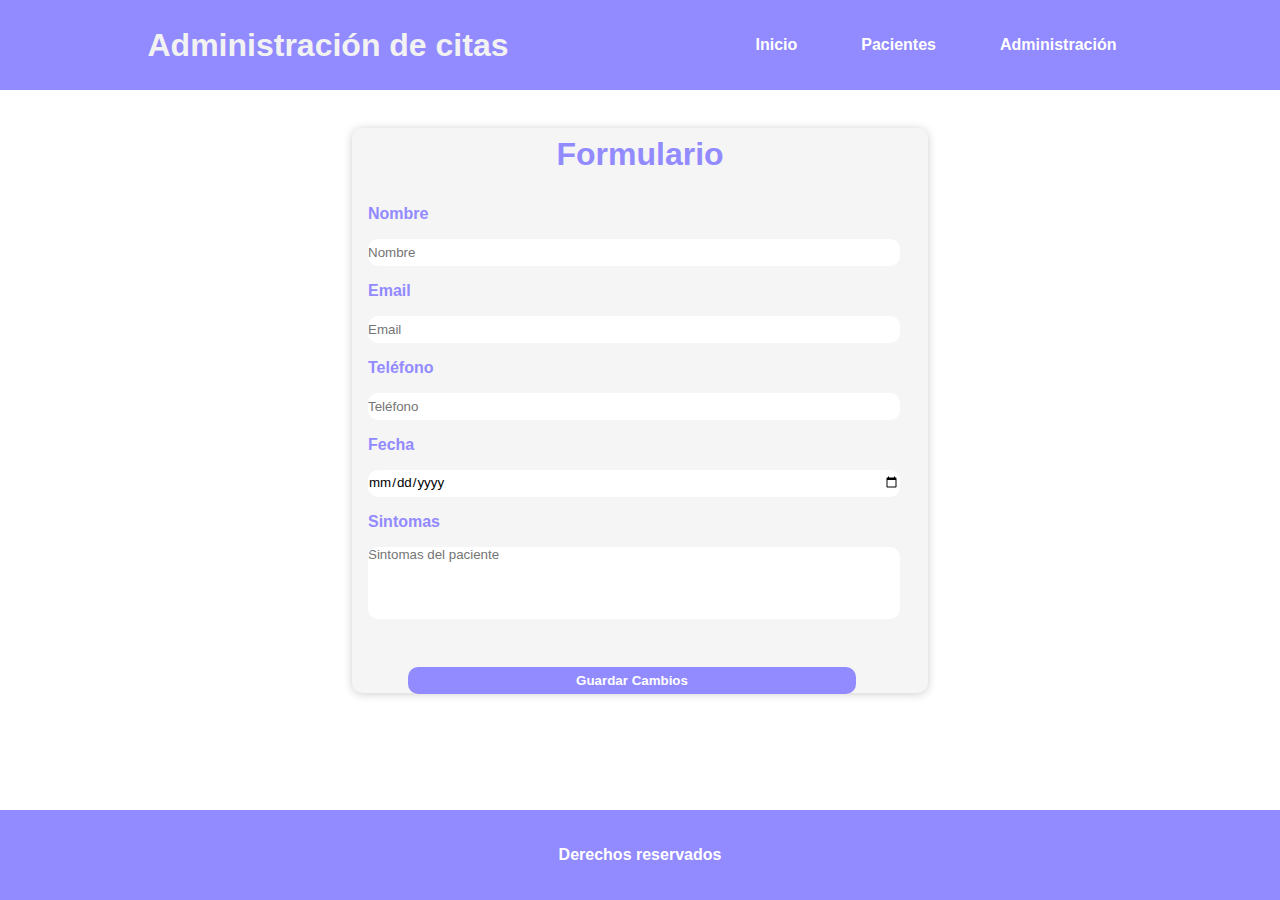
<file: editar.html>
<!DOCTYPE html>
<html lang="en">
<head>
    <meta charset="UTF-8">
    <meta http-equiv="X-UA-Compatible" content="IE=edge">
    <meta name="viewport" content="width=device-width, initial-scale=1.0">
    <link rel="stylesheet" href="./css/style.css">
    <title>Pacientes</title>
</head>
<body>
    <header>
    <nav>
        <h1>Administración de citas</h1>
        <ul class="menu-box">
            <li><a href="./index.html">Inicio</a></li>
            <li><a href="./paciente.html">Pacientes</a></li>
            <li><a href="./administracion.html">Administración</a></li>
        </ul>
    </header>
    <section class="main">
      <form class="formulario" id="formulario">
          <h1>Formulario</h1>
           <div class="formulario-content">
               <label for="nombre">Nombre</label>
               <br>
                <input type="text" name="nombre" id="nombre" placeholder="Nombre">
                <br>
                <label for="email">Email</label>
                <br>
                <input type="email" name="email" id="email" placeholder="Email">
                <br>
                <label for="telefono">Teléfono</label>
                <br>
                <input type="tel" name="telefono" id="telefono" placeholder="Teléfono">
                <br>
                <label for="fecha">Fecha</label>
                <br>
                <input type="date" name="fecha" id="fecha" placeholder="Fecha">
                <br>
                <label for="sintomas">Sintomas</label>
                <br>
                <textarea name="sintomas" id="sintomas"placeholder="Sintomas del paciente"></textarea>
                <br>
                <input type="hidden" name="id" id="id" value="">
                <input type="submit" value="Guardar Cambios">
            </div>
      </form>
    </section>
    <footer>
        <p>Derechos reservados</p>
    </footer>
    <script src="./js/editarcliente.js" type="module"></script>
</body>
</html>
</file>
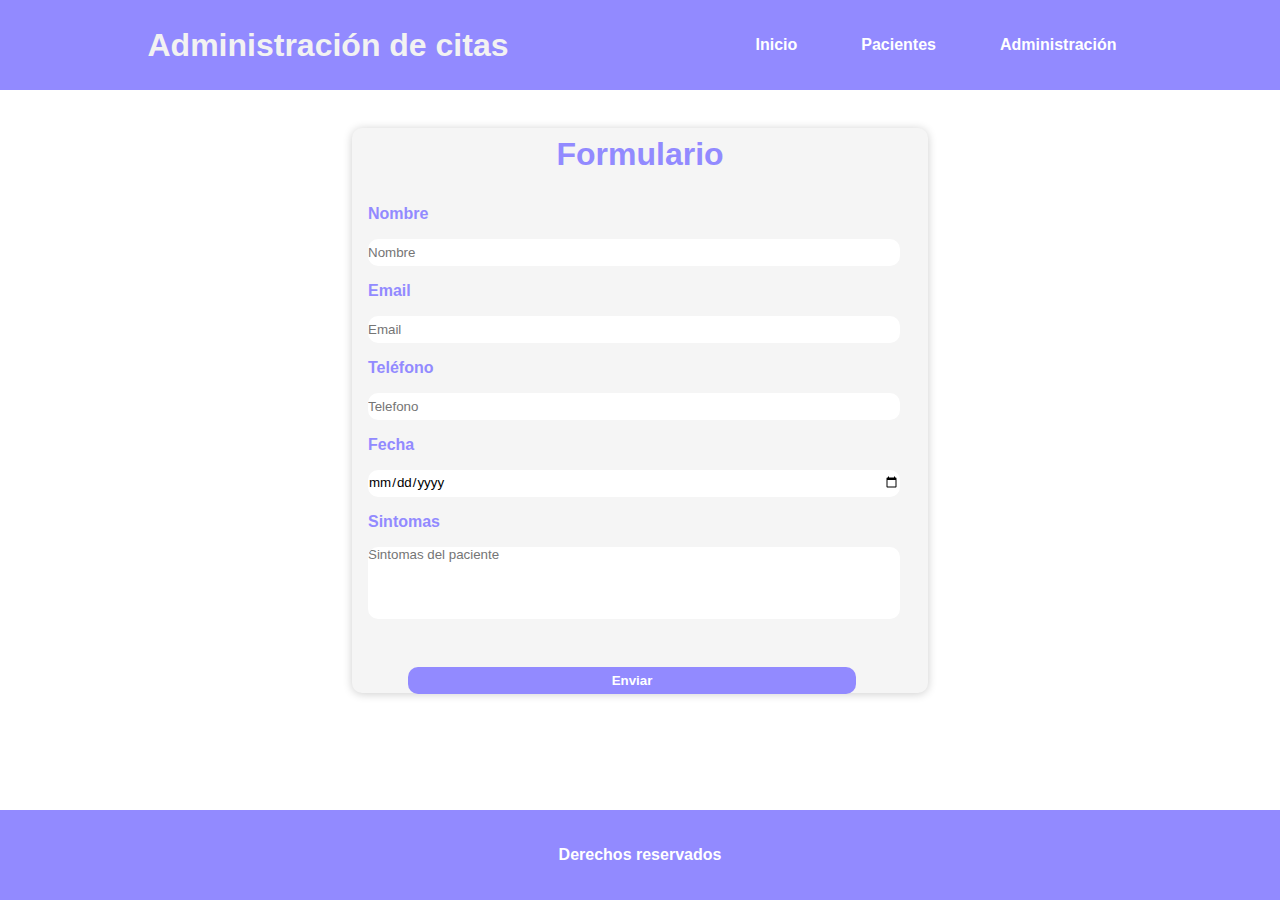
<file: paciente.html>
<!DOCTYPE html>
<html lang="en">
<head>
    <meta charset="UTF-8">
    <meta http-equiv="X-UA-Compatible" content="IE=edge">
    <meta name="viewport" content="width=device-width, initial-scale=1.0">
    <link rel="stylesheet" href="./css/style.css">
    <title>Pacientes</title>
</head>
<body>
    <header>
    <nav>
        <h1>Administración de citas</h1>
        <ul class="menu-box">
            <li><a href="./index.html">Inicio</a></li>
            <li><a href="./paciente.html">Pacientes</a></li>
            <li><a href="./administracion.html">Administración</a></li>
        </ul>
    </header>
    <section class="main">
      <form class="formulario" id="formulario">
          <h1>Formulario</h1>
           <div class="formulario-content">
               <label for="nombre">Nombre</label>
               <br>
                <input type="text" name="nombre" id="nombre" placeholder="Nombre">
                <br>
                <label for="email">Email</label>
                <br>
                <input type="email" name="email" id="email" placeholder="Email">
                <br>
                <label for="telefono">Teléfono</label>
                <br>
                <input type="tel" name="telefono" id="telefono" placeholder="Telefono">
                <br>
                <label for="fecha">Fecha</label>
                <br>
                <input type="date" name="fecha" id="fecha" placeholder="Fecha">
                <br>
                <label for="sintomas">Sintomas</label>
                <br>
                <textarea name="sintomas" id="sintomas"placeholder="Sintomas del paciente"></textarea>
                <br>
                <input type="hidden" name="id" id="id" value="0">
                <input type="submit" value="Enviar">
            </div>    
            <!-- <button class="alerta" id="alerta"></button> -->
      </form>
    
    </section>
    <footer>
        <p>Derechos reservados</p>
    </footer>
    <script script src="./js/nuevocliente.js" type="module"></script>
</body>
</html>
</file>
<file: css/style.css>
*{
    margin: 0;
    padding: 0;
    text-decoration: none;
    list-style: none;
    box-sizing: none;
    font-family: 'Roboto', sans-serif;
}
body {
    font-family: 'Open Sans', sans-serif;
    font-size: 14px;
}
nav {
    background: #928AFF;
    color: white;
    width: 100%;
    height: 10vh;
    display: flex;
    justify-content: space-around;
    align-items: center;
}
nav h1{
    font-size: 2rem;
    font-weight: bold;
    margin-left: 2rem;
}
nav ul {
    display: flex;
}
nav ul li {
    list-style: none;
    margin-right: 2rem;
}
nav ul li a {
    color: white;
    font-size: 1rem;
    font-weight: bold;
    padding: .8rem 1rem;
}
nav ul li a:hover {
    background-color: white;
    color: #928AFF;
    transition: all 0.1s;
    border-radius: 30px;
}
.main {
    width: 100%;
    height: 80vh;
    display: flex;
    justify-content: center;
    align-items: center;
}
.content {
    width: 50%;
    height: 100%;
    display: flex;
    flex-direction: column;
    justify-content: center;
    align-items: center;
    margin-left: 2rem;
    margin-right: 2rem;

}
.main h1 {
    font-size: 2rem;
    font-weight: bold;
    color: #928AFF;
    margin-bottom: 2rem;
}
.main p {
   
    margin-bottom: 2rem;
}
.image-admin{
 height:70vh;
 margin-right: 2rem;
}
form{
    height: 40%;
}
.formulario{
border: 1px solid #928AFF;
width: 45%;
color: #928AFF;
margin: 0 auto;
padding-top: 10rem;
margin-top: -5rem;
border-radius: 10px;
background-color: #F5F5F5;
height: 45vh;
border-style: none;
box-shadow: 0 1px 10px rgba(0, 0, 0, 0.2);
}
.formulario h1{
    font-size: 2rem;
    font-weight: bold;
    color: #928AFF;
    padding-top: 0.5rem;
}
.formulario input{
    width: 95%;
    height: 3vh;
    border-radius: 10px;
    border-style: none;

}

.formulario input[type="submit"]{
    width: 80%;
    height: 3vh;
    border-radius: 10px;
    border-style: none;
    background-color: #928AFF;
    color: white;
    font-weight: bold;
    margin-top: 2rem;
    margin-left: 2.5rem;
}
.formulario input[type="submit"]:hover{
    background-color: white;
    color: #928AFF;
    transition: all 0.1s;
    border-radius: 30px;
}
.formulario label{
    font-size: 1rem;
    font-weight: bold;
    /* ponerlos a la izquierda los nombres*/

}
.formulario textarea{
    width: 95%;
    min-height: 8vh;
    border-radius: 10px;
    border-style: none;
    resize: none;

}

.formulario h1{
    font-size: 2rem;
    font-weight: bold;
    color: #928AFF;
    display: flex;
    margin-top: -10rem;
    justify-content: center;
}
.formulario-content{
    display: flex;
    flex-direction: column;
    justify-content: center;
    align-items: start;
    padding-left: 1rem;
}



.button{
    background-color: #928AFF;
    color: white;
    padding:1rem;
    border-radius: 10px;
    width: 8rem;
    border: none;
    cursor: pointer;
    display: flex;
    justify-content: center;
    align-items: center;
    margin-top: 1rem;
}
.button:hover{
    background-color: white;
    color: #928AFF;
    border: solid .1rem #928AFF;
    transition: all .3s;
}
.main-2{
    height: 40vh;
    display: flex;
    justify-content: center;
    align-items: center;
    margin: 1rem;
}
.card{
    height:14rem;
    border: 1px solid #928AFF;
    width: 15rem;
    margin: 1rem;
    border-radius: 1rem;
}
.card:hover{
    -webkit-box-shadow: -5px -10px 56px -4px rgba(163,156,255,1);
    -moz-box-shadow: -5px -10px 56px -4px rgba(163,156,255,1);
    box-shadow: -5px -10px 56px -4px rgba(163,156,255,1);
    transition: all 0.1s;
    /* aumentar tamaño del boton */
    transform: scale(1.1);
    

}
.card i{
    font-size: 1.5rem;
    margin: 0.5rem;
    color: #928AFF;
}
.card h2{
    font-size: 1.5rem;
    text-align: center;
    color: #928AFF;
    padding: 1rem;
}
.card p{
    font-size: 1rem;
    text-align: center;
    padding-bottom: 2rem;
    /* font-weight: bold; */
    padding-left: 0.5rem;
    padding-right: 0.5rem;
}
footer{
    background-color: #928AFF;
    height:10vh;
    display: flex;
    justify-content: center;
    align-items: center;
    color: #fff;
    font-weight: bold;
    font-size: 1rem;   
}
/*tabla style*/
@import 'https://fonts.googleapis.com/css?family=Open+Sans:600,700';


.rwd-table {
  margin: auto;
  min-width: 300px;
  max-width: 100%;
  border-collapse: collapse;
  box-shadow: 0 1px 10px rgba(0, 0, 0, 0.2);
  margin-top: 2.5rem;
}
.rwd-table i{
    font-size: 1.2rem;   
    color: #928AFF;
    /*centrar iconos*/
    margin-left: 0.5rem;
    margin-right: 0.5rem;
    
}
.rwd-table tr:first-child th {
  border-top: none;
  background: #928AFF;
  color: #fff;
}

.rwd-table tr {
  border-top: 1px solid #ddd;
  border-bottom: 1px solid #ddd;
  background-color: #f5f9fc;
}

.rwd-table tr:nth-child(odd):not(:first-child) {
  background-color: #ebf3f9;
}

.rwd-table th {
  display: none;
}

.rwd-table td {
  display: block;
}

.rwd-table td:first-child {
  margin-top: .5em;
}

.rwd-table td:last-child {
  margin-bottom: .5em;
}

.rwd-table td:before {
  content: attr(data-th) ": ";
  font-weight: bold;
  width: 120px;
  display: inline-block;
  color: rgb(142, 34, 34);
}

.rwd-table th,
.rwd-table td {
  text-align: left;
}

.rwd-table {
  color: #333;
  border-radius: .4em;
  overflow: hidden;
}

.rwd-table tr {
  border-color: #bfbfbf;
}

.rwd-table th,
.rwd-table td {
  padding: .5em 1em;
}
@media screen and (max-width: 601px) {
  .rwd-table tr:nth-child(2) {
    border-top: none;
  }
}
@media screen and (min-width: 600px) {
  .rwd-table tr:hover:not(:first-child) {
    background-color: #d8e7f3;
  }
  .rwd-table td:before {
    display: none;
  }
  .rwd-table th,
  .rwd-table td {
    display: table-cell;
    padding: .25em .5em;
  }
  .rwd-table th:first-child,
  .rwd-table td:first-child {
    padding-left: 0;
  }
  .rwd-table th:last-child,
  .rwd-table td:last-child {
    padding-right: 0;
  }
  .rwd-table th,
  .rwd-table td {
    padding: 1em !important;
  }
}


/* THE END OF THE IMPORTANT STUFF */

/* Basic Styling */

h1 {
  text-align: center;
  font-size: 2.4em;
  color: #f2f2f2;
}
.container {
  display: block;
  text-align: center;
}
h3 {
  display: inline-block;
  position: relative;
  text-align: center;
  font-size: 1.5em;
  color: #cecece;
}
h3:before {
  content: "\25C0";
  position: absolute;
  left: -50px;
  -webkit-animation: leftRight 2s linear infinite;
  animation: leftRight 2s linear infinite;
}
h3:after {
  content: "\25b6";
  position: absolute;
  right: -50px;
  -webkit-animation: leftRight 2s linear infinite reverse;
  animation: leftRight 2s linear infinite reverse;
}
@-webkit-keyframes leftRight {
  0%    { -webkit-transform: translateX(0)}
  25%   { -webkit-transform: translateX(-10px)}
  75%   { -webkit-transform: translateX(10px)}
  100%  { -webkit-transform: translateX(0)}
}
@keyframes leftRight {
  0%    { transform: translateX(0)}
  25%   { transform: translateX(-10px)}
  75%   { transform: translateX(10px)}
  100%  { transform: translateX(0)}
}
/*botones para editar*/
.alerta{
    background-color: #fe1807;
    color: #fff;
    font-weight: bold;
    font-size: 1rem;
    padding: 1rem;
    border-radius: 0.5rem;
    margin-bottom: 1rem;
    margin-top: 2rem;
    text-align: center;
    border-style: none;
    width: 100%;
}
</file>
